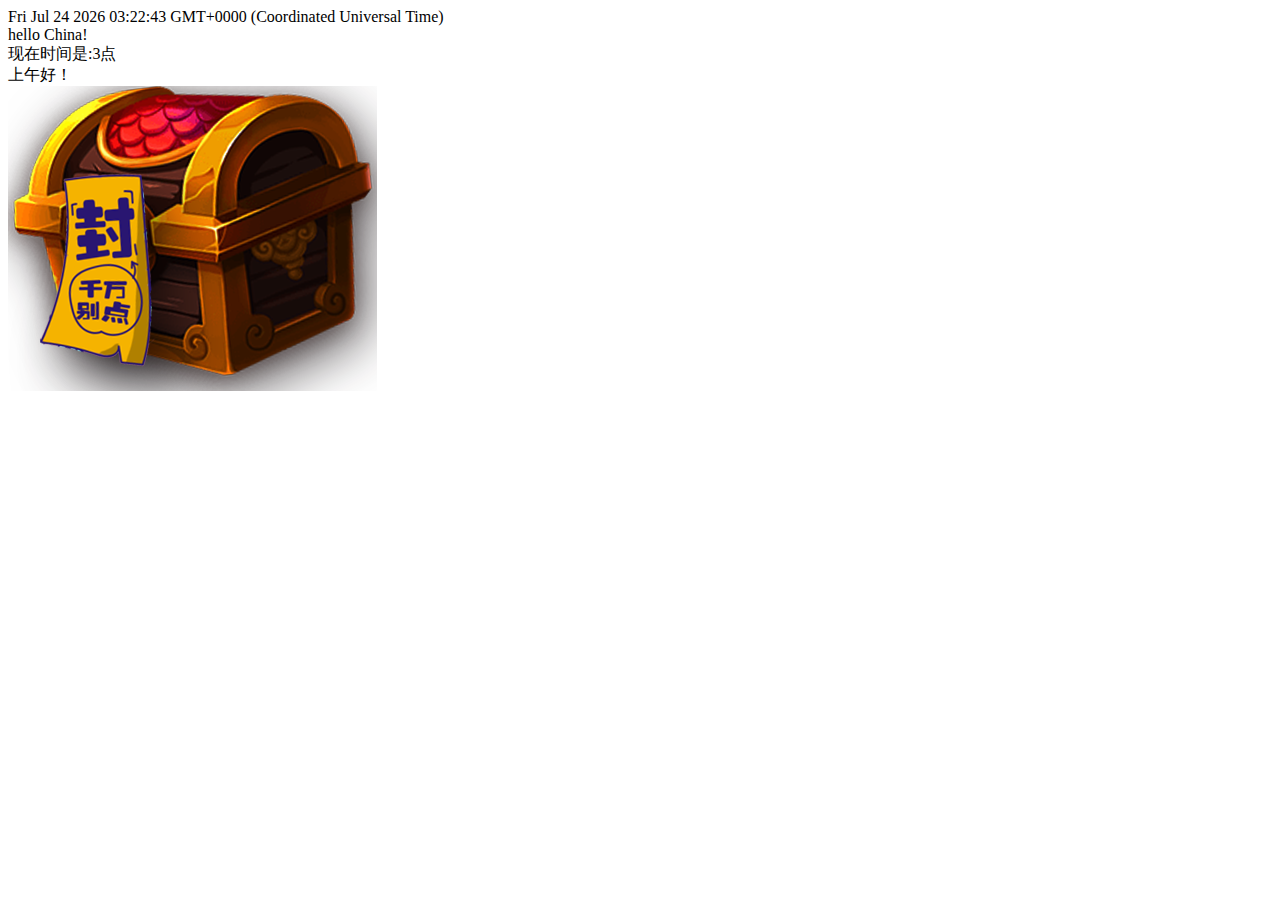
<file: test.html>
<!DOCTYPE html>
<html>
	<head>
		<meta charset="UTF-8">
		<title></title>
		<script type="text/javascript">
			//在脚本中定义函数，没有顺序问题，推荐放在head里面
			function showinfo()
			{
				alert(100);//弹出对话框，内容为100
				alert(200);
				alert(300);
			}
		</script>
	</head>
	<body>
		<script type="text/javascript">
//			document.write("hello world");
		var now= new Date();//获取当前时间
		document.write(now);
		</script>
			
		<!--script在哪个位置插入脚本就在哪个位置运行-->
		<br />
		hello China!
		<br />
		<script type="text/javascript">
//			document.write("hello you!");
			var now = new Date();
			var hour = now.getHours();
			document.write("现在时间是:"+hour+"点"+"<br />");
			if(hour<12)
			{
				document.write("上午好！");
			}
			else
			{
				document.write("下午好！");
			}
		</script>
		<br />
		<img src="img/box.png" onclick="showinfo();"/><!--调用函数-->
	</body>
</html>
</file>
